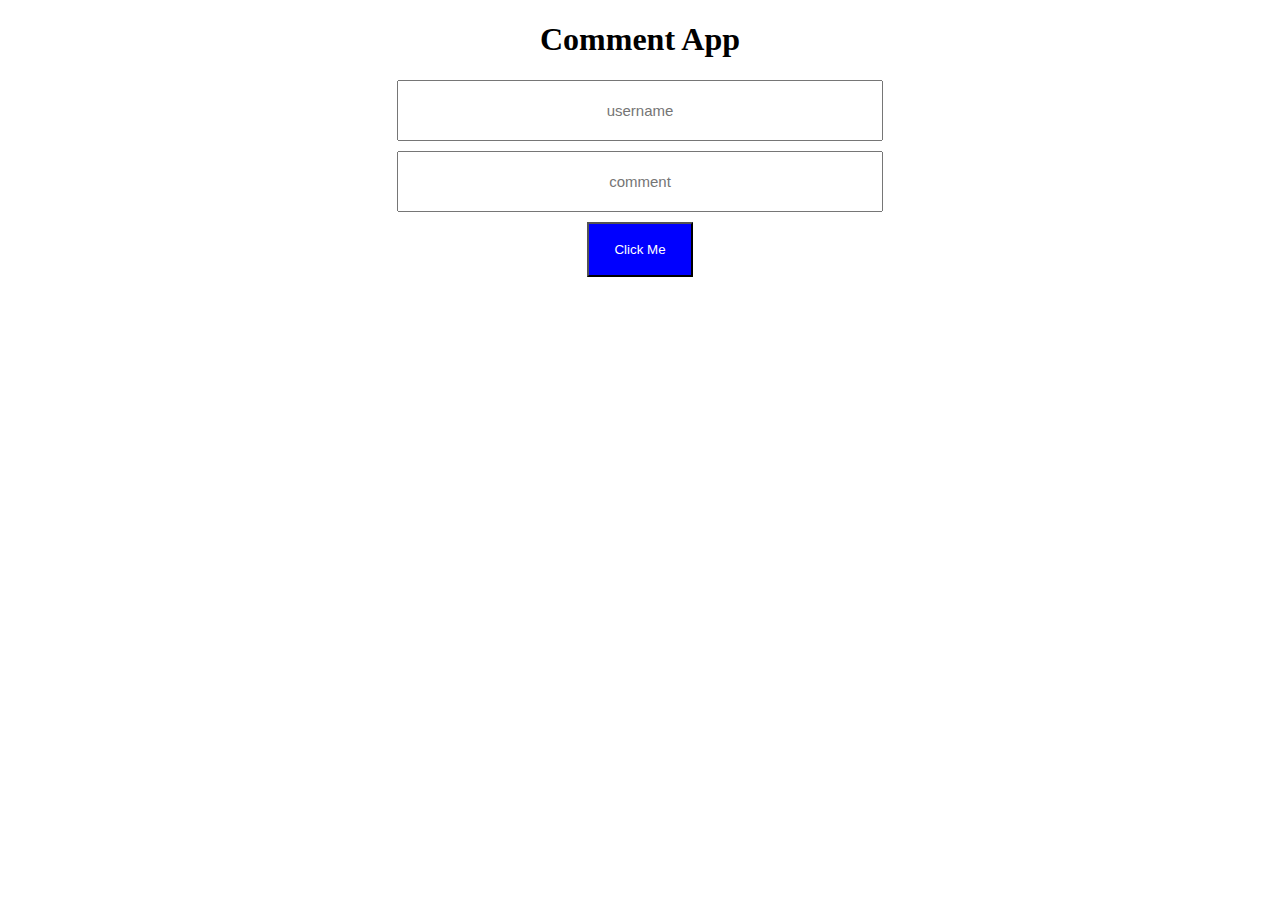
<file: comment.html>
<!DOCTYPE html>
<html>
<head>
<link rel="stylesheet" type="text/css" href="css/main.css">
	<title></title>
</head>
<body id="addHere">
<h1>Comment App</h1>


<form>
	<input placeholder="username" id="nameInput">
	<br>
	<input placeholder="comment" id="comment">
	<br>
	<button type="button" id="clickMe" onclick="commentApp()">Click Me</button>
</form>

<div id="todo">
</div>






<script src="js/main.js"></script>
</body>
</html>
</file>
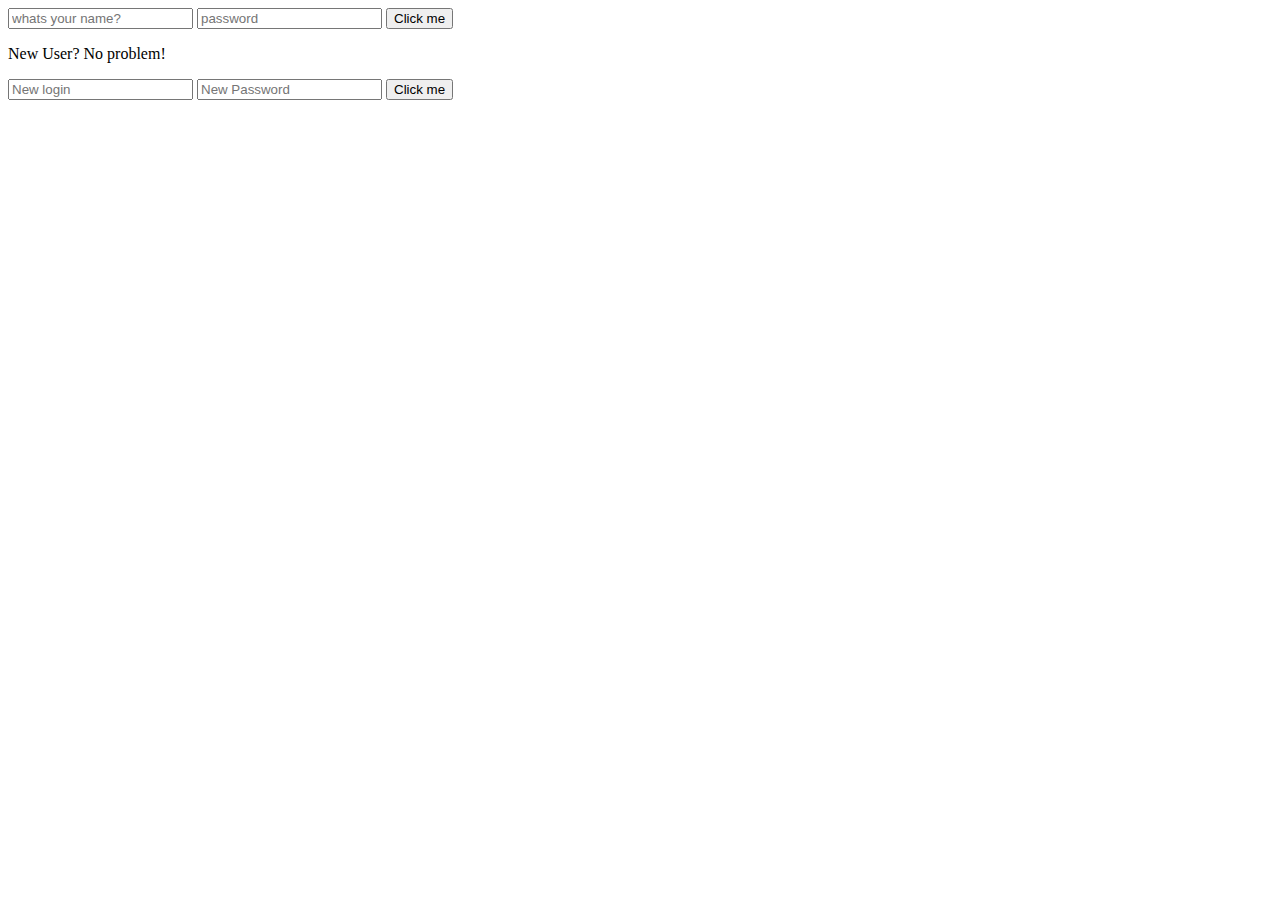
<file: login.html>
<!DOCTYPE html>
<html>
<head>
	<title></title>
</head>
<body>

<form>
<input placeholder="whats your name?" id="username">
<input placeholder="password" id="password">
<button type="button" onclick="getInfo()">Click me</button>
</form>


<form>
<p>New User? No problem!</p>
<input placeholder="New login" id="newUser">
<input placeholder="New Password" id="newPass">
<button type="button" onclick="newInfo()">Click me</button>
</form>


<script src="js/main.js"></script>
</body>
</html>
</file>
<file: css/main.css>
* {
	text-align: center;
}
#nameInput {
	width: 35%;
	height: 15%;
	padding: 20px 20px;
	font-size: 15px;
}
#comment {
	margin-top: 10px;
	width: 35%;
	height: 15%;
	padding: 20px 20px;
	font-size: 15px;
}
#clickMe {
	margin-top: 10px;
	padding: 18px 25px 18px 25px;
	color: white;
	background-color: blue;
}
</file>
